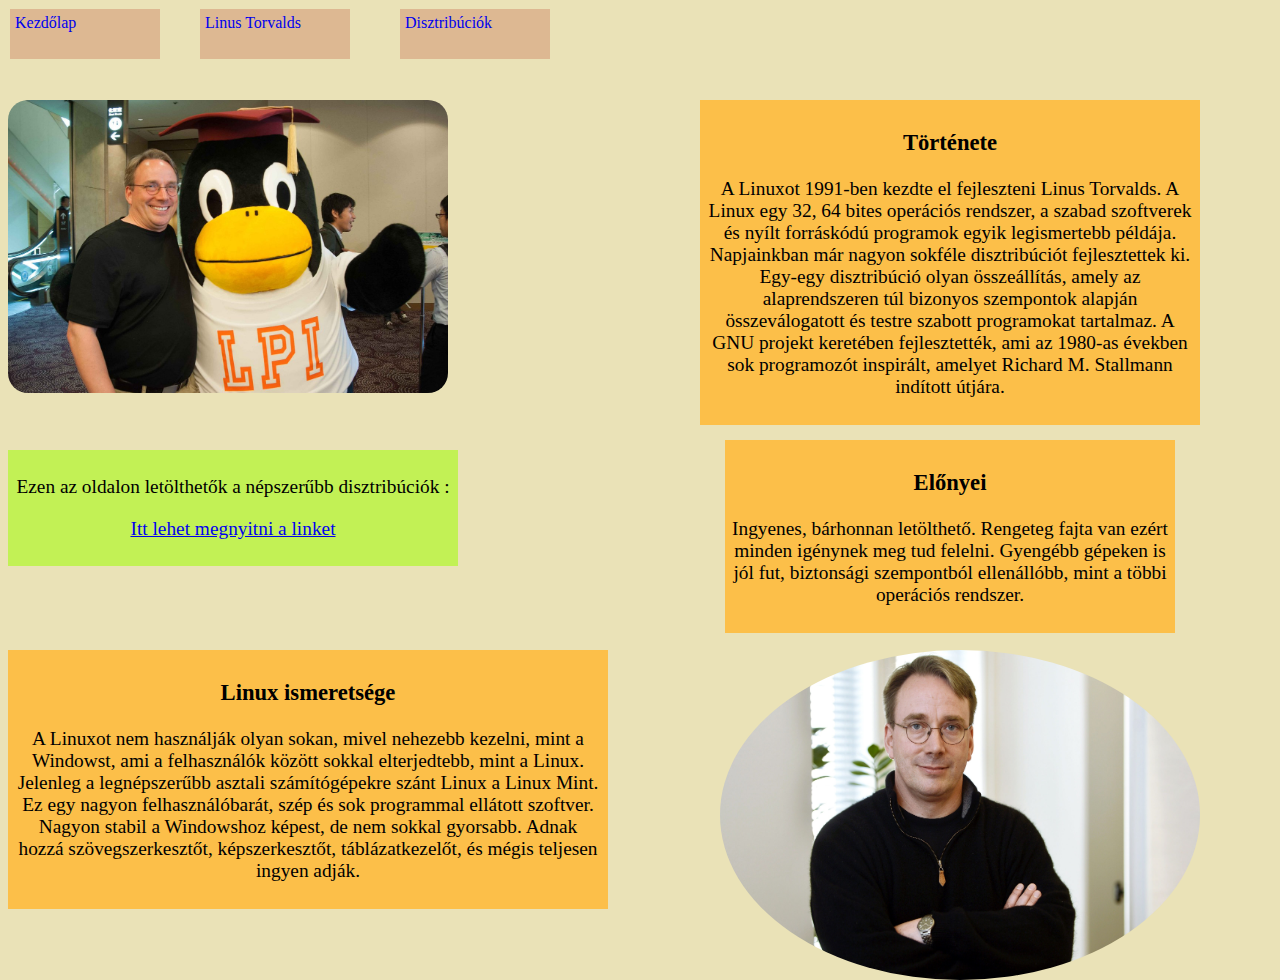
<file: index.html>
<!DOCTYPE html>
<html lang="hu">
<head>
    <meta charset="UTF-8">
    <meta http-equiv="X-UA-Compatible" content="IE=edge">
    <meta name="viewport" content="width=device-width, initial-scale=1.0">
    <title>Kezdőlap</title>
    <link rel="stylesheet" href="formazas.css">
    <link rel="stylesheet" href="linus.html">
    <link rel="stylesheet" href="disztribuciok.html">
</head>
<body>
    <a href="index.html">
        <div id=kezdolap> Kezdőlap</div>
        </a>
        <a href="linus.html">
        <div id=linus>Linus Torvalds</div>
        </a>
        <a href="disztribuciok.html">
        <div id=disztribuciok >Disztribúciók</div>
        </a>
        
    <div id="tortenete" class=text >  
        <h3>Története</h3> 

           <p>A Linuxot 1991-ben kezdte el fejleszteni Linus Torvalds. A Linux egy 32, 64 bites operációs rendszer, a szabad szoftverek és nyílt forráskódú programok egyik legismertebb példája. Napjainkban már nagyon sokféle disztribúciót fejlesztettek ki. Egy-egy disztribúció olyan összeállítás, amely az alaprendszeren túl bizonyos szempontok alapján összeválogatott és testre szabott programokat tartalmaz. A GNU projekt keretében fejlesztették, ami az 1980-as években sok programozót inspirált, amelyet Richard M. Stallmann indított útjára.  </p> </div>
    <div id="elonyei" class=text > <p> <h3>Előnyei</h3>
            Ingyenes, bárhonnan letölthető. Rengeteg fajta van ezért minden igénynek meg tud felelni. Gyengébb gépeken is jól fut, biztonsági szempontból ellenállóbb, mint a többi operációs rendszer. </p> 
        </div>
            
    
    <div id="ismeretseg" class=text >   
        <p> 
            <h3 >Linux ismeretsége</h3>
            A Linuxot nem használják olyan sokan, mivel nehezebb kezelni, mint a Windowst, ami a felhasználók között sokkal elterjedtebb, mint a Linux. Jelenleg a legnépszerűbb asztali számítógépekre szánt Linux a Linux Mint. Ez egy nagyon felhasználóbarát, szép és sok programmal ellátott szoftver. Nagyon stabil a Windowshoz képest, de nem sokkal gyorsabb. Adnak hozzá szövegszerkesztőt, képszerkesztőt, táblázatkezelőt, és mégis teljesen ingyen adják.
            </p>
    </div>

  <div id=letoltes class=text> <p> Ezen az oldalon letölthetők a népszerűbb disztribúciók : </p>
   <p> <a href="https://www.linux.org/pages/download/"> Itt lehet megnyitni a linket </a> </p>
   </div>
</div>
    
    <img src="linus1.jpg" alt="Linus Torvalds pingvinnel" id="kep1" >
    <img src="linus2.jpg" alt="Linus Torvalds" id="kep2" >
  
</body>
</html>
</file>
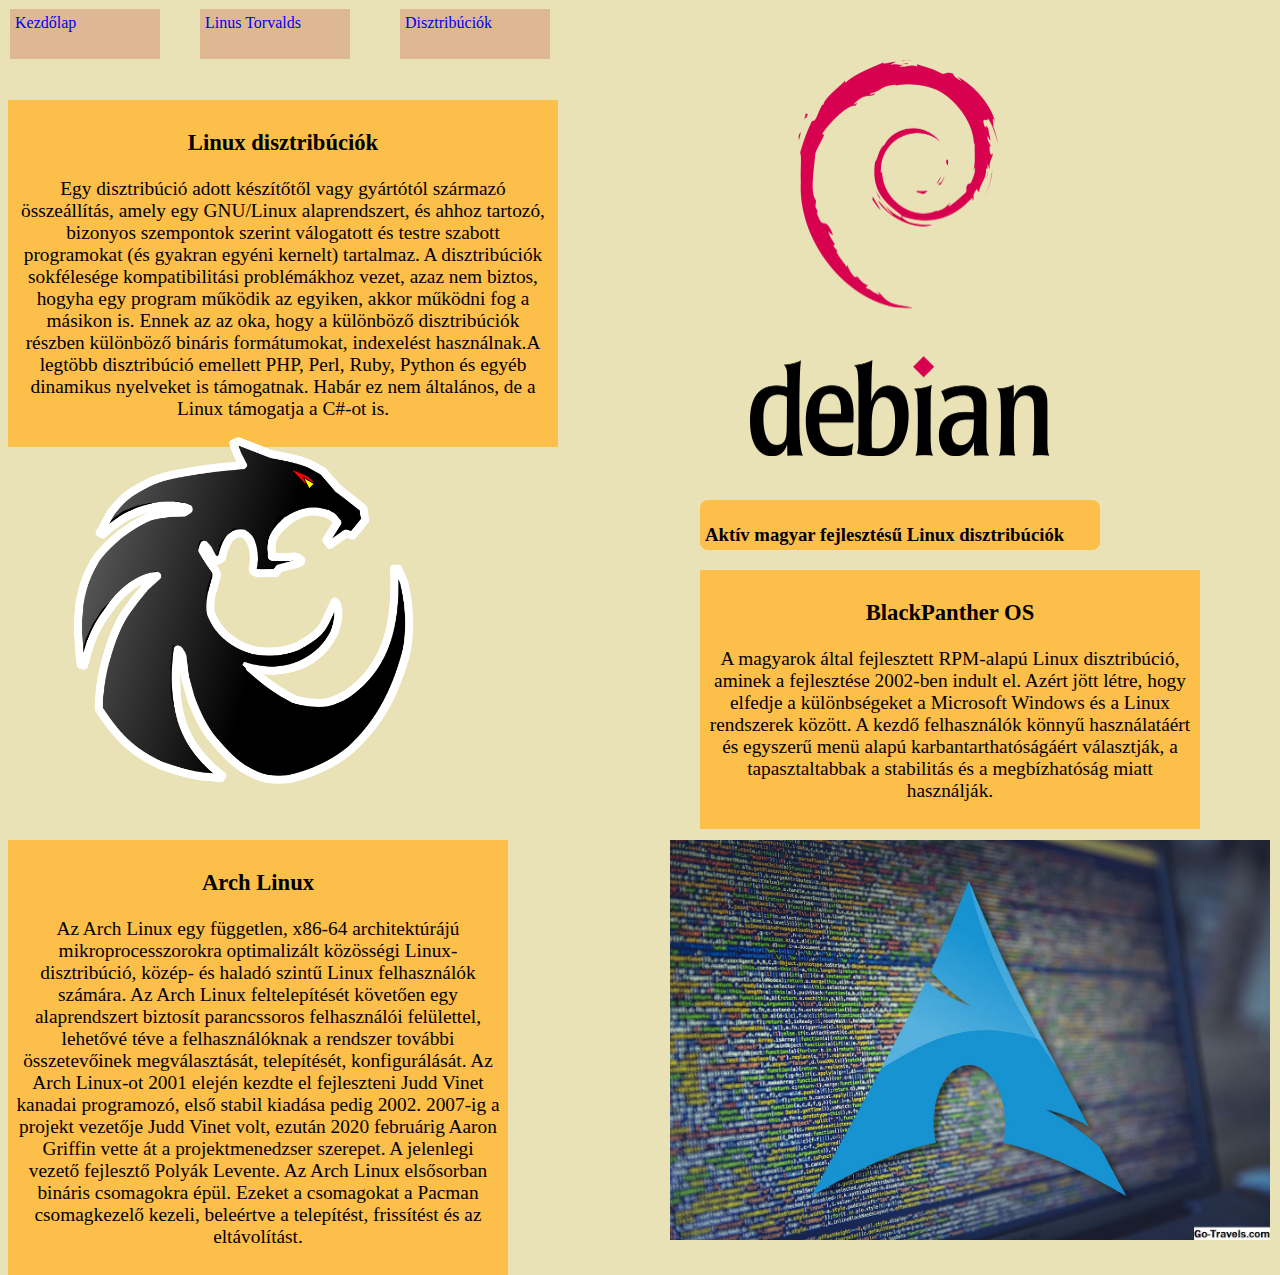
<file: disztribuciok.html>
<!DOCTYPE html>
<html lang="hu">
<head>
    <meta charset="UTF-8">
    <meta http-equiv="X-UA-Compatible" content="IE=edge">
    <meta name="viewport" content="width=device-width, initial-scale=1.0">
    <title>Disztribúciók</title>
    <link rel="stylesheet" href="formazas.css">
</head>
<body>
    <a href="index.html">
        <div id=kezdolap> Kezdőlap</div>
        </a>
        <a href="linus.html">
        <div id=linus>Linus Torvalds</div>
        </a>
        <a href="disztribuciok.html">
        <div id=disztribuciok >Disztribúciók</div>
        </a>
        <div id="alap" class=text>  
            <h3>Linux disztribúciók</h3> 
            <p>          
                Egy disztribúció adott készítőtől vagy gyártótól származó összeállítás, amely egy GNU/Linux alaprendszert, és ahhoz tartozó, bizonyos szempontok szerint válogatott és testre szabott programokat (és gyakran egyéni kernelt) tartalmaz. A disztribúciók sokfélesége kompatibilitási problémákhoz vezet, azaz nem biztos, hogyha egy program működik az egyiken, akkor működni fog a másikon is. Ennek az az oka, hogy a különböző disztribúciók részben különböző bináris formátumokat, indexelést használnak.A legtöbb disztribúció emellett PHP, Perl, Ruby, Python és egyéb dinamikus nyelveket is támogatnak. Habár ez nem általános, de a Linux támogatja a C#-ot is.   </p>
        </div>
        
         <div id="blackpanther" class=text>  
            <h3>BlackPanther OS</h3> 
            <p> 

            A magyarok által fejlesztett RPM-alapú Linux disztribúció, aminek a fejlesztése 2002-ben indult el. Azért jött létre, hogy elfedje a különbségeket a Microsoft Windows és a Linux rendszerek között. A kezdő felhasználók könnyű használatáért és egyszerű menü alapú karbantarthatóságáért választják, a tapasztaltabbak a stabilitás és a megbízhatóság miatt használják. 
                        
            </p>
         </div>

            <div id="magyar" >  
                <h3>Aktív magyar fejlesztésű Linux disztribúciók </h3>
            </div>

            <div id="arch" class=text>  
                <h3>Arch Linux</h3> 
                <p>Az Arch Linux egy független, x86-64 architektúrájú mikroprocesszorokra optimalizált közösségi Linux-disztribúció, közép- és haladó szintű Linux felhasználók számára. Az Arch Linux feltelepítését követően egy alaprendszert biztosít parancssoros felhasználói felülettel, lehetővé téve a felhasználóknak a rendszer további összetevőinek megválasztását, telepítését, konfigurálását. Az Arch Linux-ot 2001 elején kezdte el fejleszteni Judd Vinet kanadai programozó, első stabil kiadása pedig 2002. 2007-ig a projekt vezetője Judd Vinet volt, ezután 2020 februárig Aaron Griffin vette át a projektmenedzser szerepet. A jelenlegi vezető fejlesztő Polyák Levente. Az Arch Linux elsősorban bináris csomagokra épül. Ezeket a csomagokat a Pacman csomagkezelő kezeli, beleértve a telepítést, frissítést és az eltávolítást. 
                </p>
            </div>
                <img src="Arch.logo.jpg" alt="Arch Logo" id="kep3">
                <img src="blackPanther.logo.jpg" alt="Black Panter Logo" id="kep4">
                <img src="debian.alap.jpg" alt="Debian Logo" id="kep5">
            
</body>
</html>
</file>
<file: formazas.css>
body {
    background-color: #eae2b7;
    font-family: serif;
}


* {
    box-sizing: border-box;
  }

  .col-1 {width: 8.33%;}
  .col-2 {width: 16.66%;}
  .col-3 {width: 25%;}
  .col-4 {width: 33.33%;}
  .col-5 {width: 41.66%;}
  .col-6 {width: 50%;}
  .col-7 {width: 58.33%;}
  .col-8 {width: 66.66%;}
  .col-9 {width: 75%;}
  .col-10 {width: 83.33%;}
  .col-11 {width: 91.66%;}
  .col-12 {width: 100%;}

  [class*="col-"] {
    float: left;
    padding: 15px;
  }

#tortenete {
   position: absolute;
   width: 500px;
   top: 100px;
   left: 700px;
}

.text {
    background-color: #fcbf49;
    font-size: 14.5pt;
    text-align: center;
    padding: 7px;
}

#elonyei {
   position: absolute;
   width: 450px;
   top: 440px;
   left: 725px;
}

#ismeretseg {
    position: absolute;
    width:600px;
    top: 650px;
}

#kep1 {
    position:absolute;
    width: 440px;
    border-radius: 20px;
    top: 100px;
  
}
#kep2 {
    position:absolute;
    width: 480px;
    height: 330px;
    border-radius: 50%;
    top: 650px;
    left: 720px;

}

#letoltes {
    position: absolute;
    background-color: rgb(194, 241, 85);
    width: 450px;
    top: 450px;
}

#kezdolap {
    background-color: #ddb892;
    width: 150px;
    height: 50px;
    position: absolute;
    top: 9px;
    left: 10px;
    padding: 5px;
}

#linus {
    background-color: #ddb892;
    width: 150px;
    height: 50px;
    position: absolute;
    top: 9px;
    left: 200px;
    padding: 5px;
}

#disztribuciok {
    background-color: #ddb892;
    width: 150px;
    height: 50px;
    position: absolute;
    top: 9px;
    left: 400px;
    padding: 5px;
}
#alap {
  position: absolute;
  width: 550px;
  top: 100px;
}

#blackpanther {
    position: absolute;
    width: 500px;
    top: 570px;
    left: 700px;
}

#magyar {
    background-color: #fcbf49;
    position: absolute;
    width: 400px;
    height: 50px;
    top: 500px;
    padding: 5px;
    left: 700px;
    border-radius: 8px;
   
}
#arch {
   position: absolute;
   width: 500px;
   top: 840px;
   
}
#kep3 {
    position: absolute;
    width: 600px;
    top: 840px;
    left: 670px;

}
#kep4 {
    position: absolute;
    width: 400px;
    top: 400px;
    left: 50px;

} 
#kep5{
    position: absolute;
    width: 300px;
    top: 60px;
    left: 750px;

}

/*2021.04.29. 22:17*/ 
#linus1 {
   position:absolute;
   width: 600px;
   top: 100px;
}

#level {   
    position: absolute;
    width: 650px;
    top: 900px;
    left: 350px;
    border-radius: 15px;
    background-color: whitesmoke;

}

#kep10 {
    position: absolute;
    width: 450px;
    top: 120px;
    left: 750px;

}

#kep11 {
    position: absolute;
    width: 500px;
    top: 470px;
    left: 60px;

}

#linus3 {   
    position: absolute;
    width: 600px;
    top: 440px;
    left: 700px;
}

#levelkep {
    position: absolute;
    top: 900px;
    left: 350px;
    width: 509px;
}

/* 2021.04.30. 10:27 */
</file>
